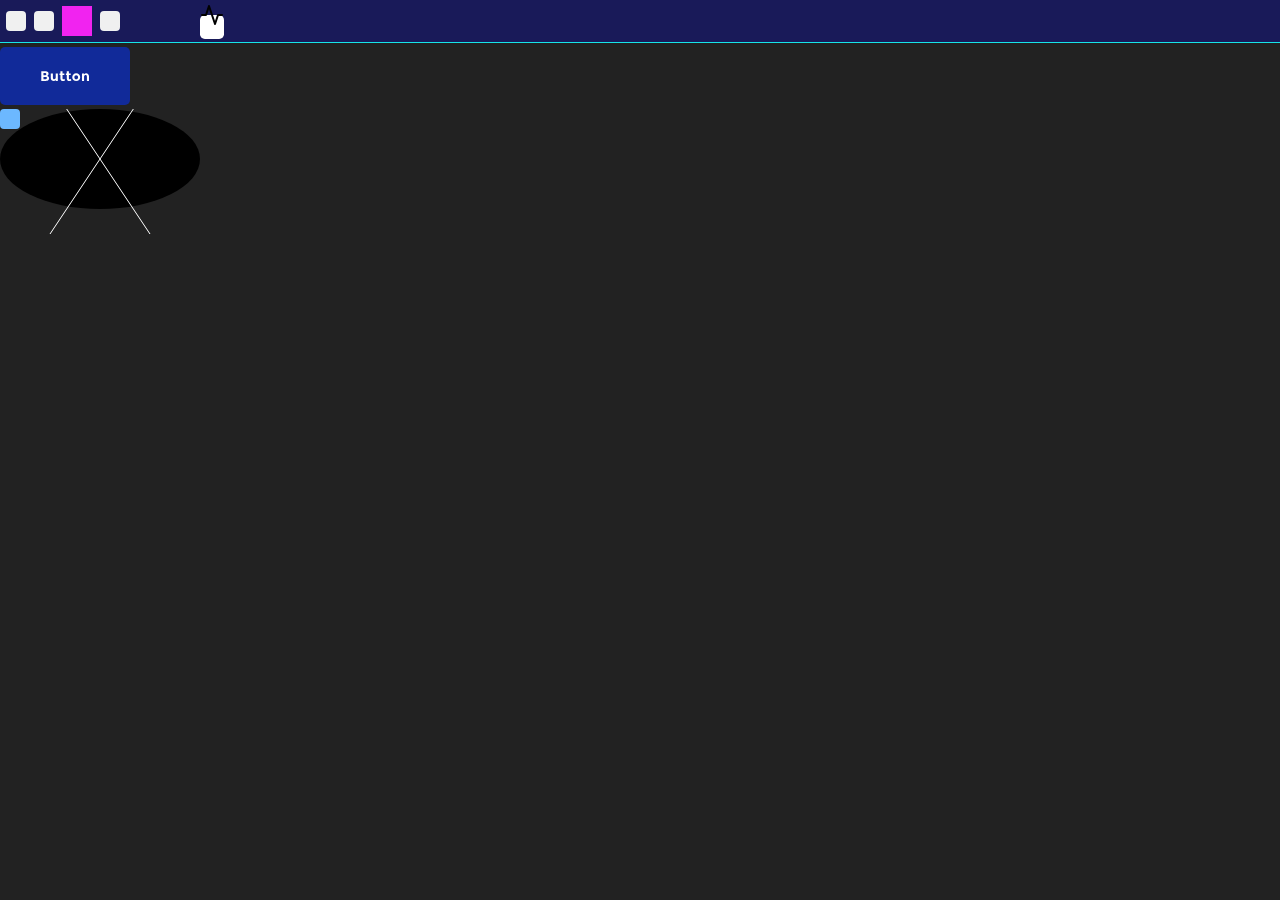
<file: index.html>
<!DOCTYPE html>
<html lang="en">

<head>
  <meta charset="UTF-8">
  <meta name="viewport" content="width=device-width, initial-scale=1.0">
  <title>Document</title>
  <link rel="stylesheet" href="./lib/jsvg.css">
  </link>
</head>

<body style="background-color: #222;">

  <div id="app">
    <div id="nav"></div>
    <div id="main">
      <div id="btn1"></div>
      <div id="btn2"></div>
      <div id="drawing"></div>

    </div>
    <div id="footer"></div>
  </div>




  <script src="./cdn_modules/opentype.min.js"></script>
  <script src="./cdn_modules/svg.js@3.2.3/svg.js"></script>
  <script src="./lib/jsvg.js"></script>
  <script src="./lib/loader.js"></script>
  <script src="./lib/class.js"></script>
  <script src="./lib/groups.js"></script>
  <script src="./app.js"></script>


  <script>
    window.addEventListener("load", async (event) => {
      // drawLayout()
      
            const iconList = ['activity', 'airplay', 'anchor']
            const iconUrls = iconList.map((icon) => `imports/feathericons/${icon}.svg`)


            fetchURLs(iconUrls)
              .then(data => {
                //console.log('Fetched data:', data)
                for (i = 0; i < data.length; i++) {
                  elements[iconList[i]] = data[i]
                }
                return Promise.resolve(true)
              })
              .then((item) => {
                drawLayout()
              })
              .catch(error => {
                console.error('Error fetching data:', error)
              });
      

      //const b = jsvg.button({ width: 'auto' })

      // alert(b)

      var draw = SVG().addTo('#drawing')
      var group = draw.group()
      //group.path('M10,20L30,40')
      var ellipse = group.ellipse(200, 100)
      var line = draw.line(0, 0, 100, 150).stroke({ width: 1, color: '#fff' })
      group.add(ellipse)
      group.add(line)
      line.center(100, 50)
      const lr = line.clone()
      lr.flip('x')
      group.add(lr)

      var svgString = draw.flatten().svg()
      console.log(svgString)

      draw.rounded(20, 20).fill(SVG.Color.random())


    })
  </script>

</body>

</html>
</file>
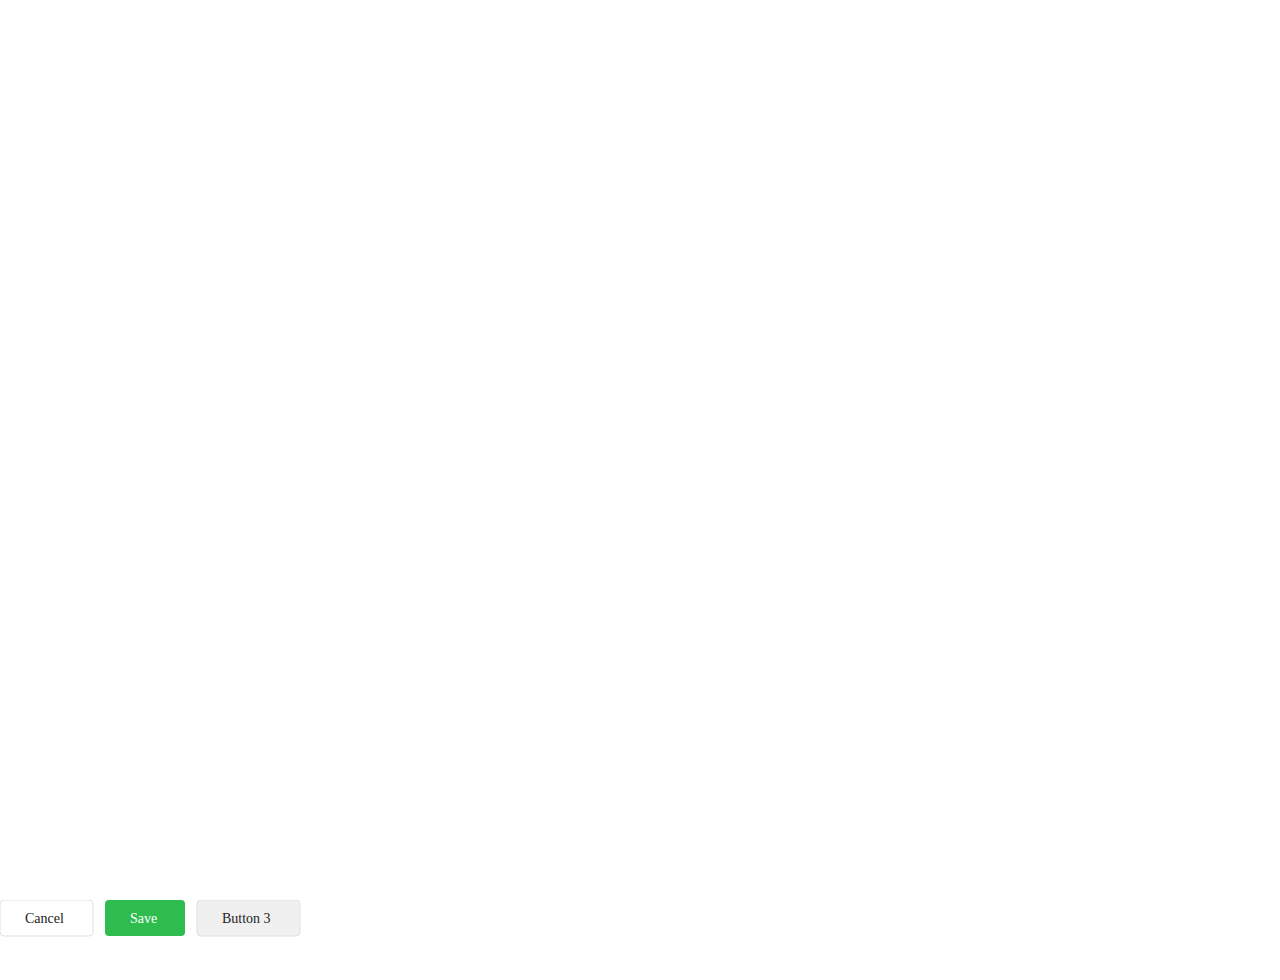
<file: 22index.html>
<!DOCTYPE html>
<html lang="en">

<head>
  <meta charset="UTF-8">
  <meta http-equiv="X-UA-Compatible" content="IE=Edge">
  <meta name="viewport" content="width=device-width, initial-scale=1">

  <title>ES8 Project</title>
  <link rel="stylesheet" href="./lib/jsvg.css">
  </link>

</head>

<body>
  <div id="app">
    <div id="header"></div>
    <div id="main">
      <div id="content">
        
      </div>
      <div id="footer"></div>
    </div>
  </div>


  <div id="buttons"></div>

  <object data="./imports/buttons.svg"> </object>

  <div id="square"></div>

  <script src="./cdn_modules/opentype.js"></script>
  <script src="./cdn_modules/svg.js@3.2.3/svg.js"></script>
  <script src="./lib/jsvg.js"></script>
  <script src="./lib/components/button.js"></script>
  <script src="./app.js"></script>
  <script>
    const makeText = (str, fontSize = 16) => {
      //const ctx = document.getElementById('canvas').getContext('2d'),
      offsetY = (fontSize*0.8)
      path = jsvg.font.getPath(str, 0, offsetY, fontSize),
      bbox = path.getBoundingBox()

      console.log(bbox)

      const canvas = document.createElement('canvas')
      canvas.width = bbox.x2
      canvas.height = bbox.y2+4

      const ctx = canvas.getContext('2d')

      path.draw(ctx);
      return canvas
    }

    window.addEventListener("load", (event) => {
      const svgs = document.getElementsByTagName('svg')
      //s = SVG.html(bgrp[0]),
      //g.size(100)

      // alert(svgs.length)
      console.log("page is fully loaded");



      const buffer = fetch('https://assets.codepen.io/1070/basiersquare-bold-webfont.woff').then(res => res.arrayBuffer());
      buffer.then(data => {
          jsvg.font = opentype.parse(data);
          const t1 = makeText('this is a PURE svg text')
          const ct = document.getElementById('svgtext')
          ct.appendChild(t1)

          const t2 = makeText('welcome to SVG site')
          const ct2 = document.getElementById('svgtext2')
          ct2.appendChild(t2)

      })

    });



  </script>
</body>

</html>
</file>
<file: lib/jsvg.css>
html, body, body div, span, object, iframe, h1, h2, h3, h4, h5, h6, p, blockquote, pre, abbr, address, cite, code, del, dfn, em, img, ins, kbd, q, samp, small, strong, sub, sup, var, b, i, dl, dt, dd, ol, ul, li, fieldset, form, label, legend, table, caption, tbody, tfoot, thead, tr, th, td, article, aside, figure, footer, header, hgroup, menu, nav, section, time, mark, audio, video {
    margin: 0;
    padding: 0;
    border: 0;
    outline: 0;
    font-size: 100%;
    vertical-align: baseline;
    background: transparent;
}
/* End reset */


/* jsvg */
html, body, #app {
  margin: 0;
  padding: 0;
  font-family: 'Segoe UI', Tahoma, Geneva, Verdana, sans-serif;
  width: 100%;
  height: 100%;
  box-sizing: border-box;
}

#main {
  display: flex;
  flex-direction: column;
}


.full{width: 100%;}



.flex{display: flex;}
.direction_row{flex-direction: row;}
.direction_column{flex-direction: column;}
.arrange_evenly{justify-content: space-between;}
.arrange_start{justify-content: start;}
.arrange_center{justify-content: center;}
.arrange_end{justify-content: end;}
.align_start{align-items: start;}
.align_center{align-items: center;}
.align_end{align-items: end;}
</file>
